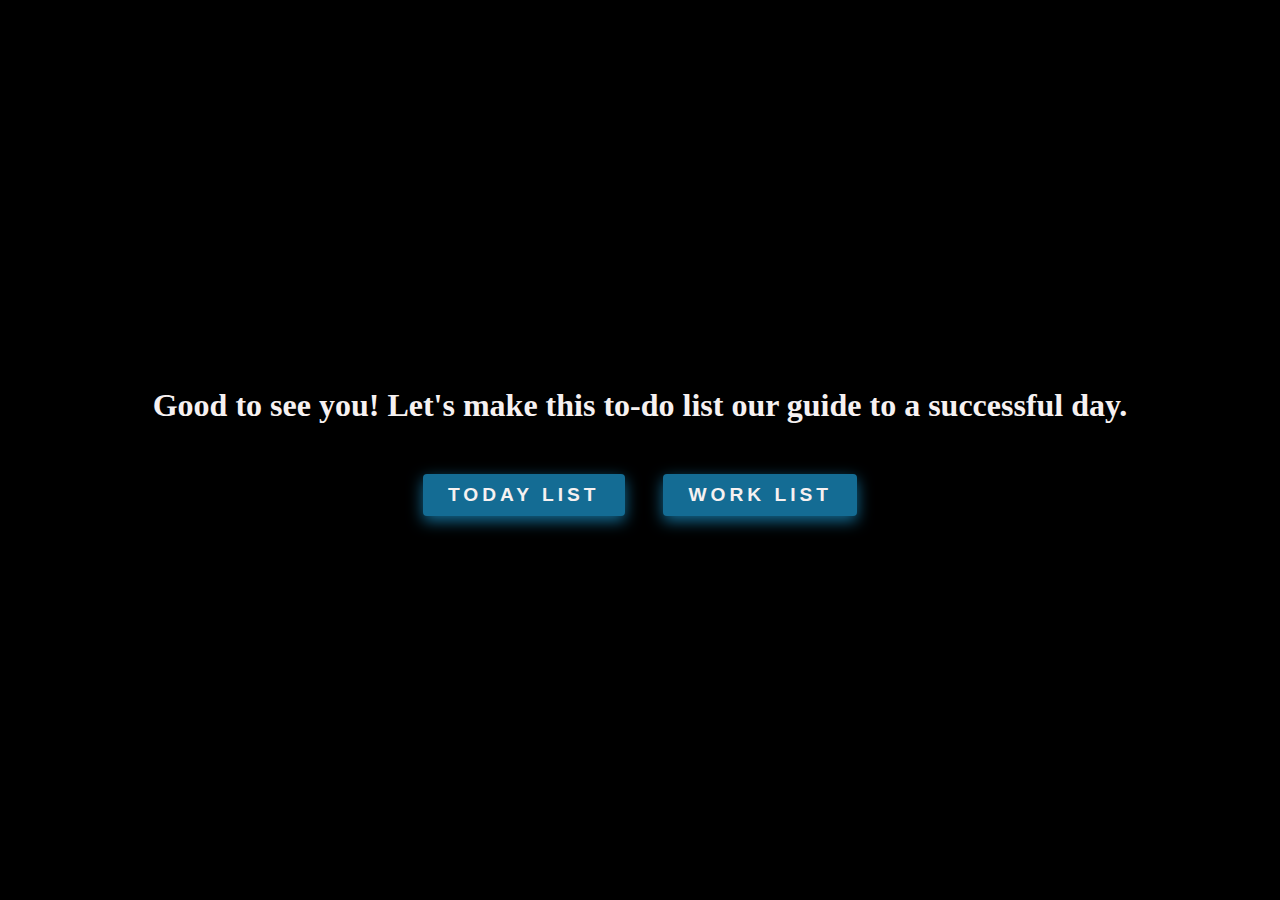
<file: index.html>
<!DOCTYPE html>
<html lang="en">

<head>
    <meta charset="UTF-8">
    <meta name="viewport" content="width=device-width, initial-scale=1.0">
    <title>Todo List</title>
    <link rel="stylesheet" href="style.css">
</head>

<body>
    <div class="welcome">
        <h1>Good to see you! Let's make this to-do list our guide to a successful day.</h1>
        <div class="btn">
            <a href="today.html"><button>TODAY LIST</button></a>
            <a href="work.html"><button>WORK LIST</button></a>
        </div>
</body>

</html>
</file>
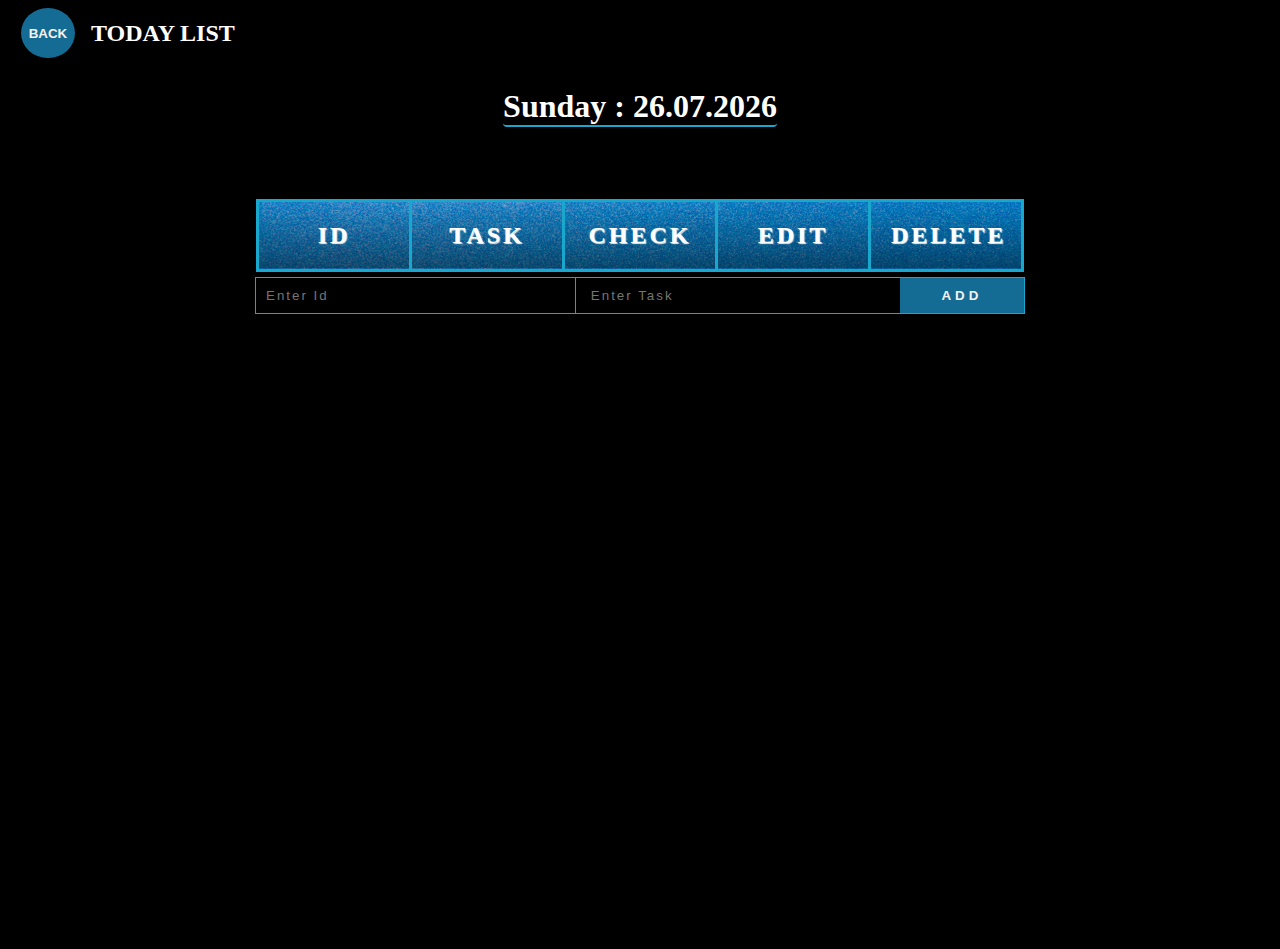
<file: today.html>
<!DOCTYPE html>
<html lang="en">

<head>
    <meta charset="UTF-8">
    <meta name="viewport" content="width=device-width, initial-scale=1.0">
    <title>Today List</title>
    <link rel="stylesheet" href="styleToday.css">
</head>

<body>
    <div class="BackAndTitle">
        <a href="index.html"><button class="btnBack">BACK</button></a>
        <h2>TODAY LIST</h2>
    </div>
    <div class="today">
        <h1 id="date"></h1>
        <table id="tablee">
            <thead>
                <tr>
                    <th>ID</th>
                    <th>TASK</th>
                    <th>CHECK</th>
                    <th>EDIT</th>
                    <th>DELETE</th>
                </tr>
            </thead>
            <tbody id="tableBody">
            </tbody>
        </table>
        <div class="addTask">
            <input type="text" name="todoId" id="todoId" class="inp" placeholder="Enter Id" autocomplete="off">
            <input type="text" name="todoTask" id="todoTask" class="inp" placeholder="Enter Task" autocomplete="off">
            <button onclick="addData()" class="btn">ADD</button>
        </div>
        <script src="script.js"></script>
    </div>
</body>

</html>
</file>
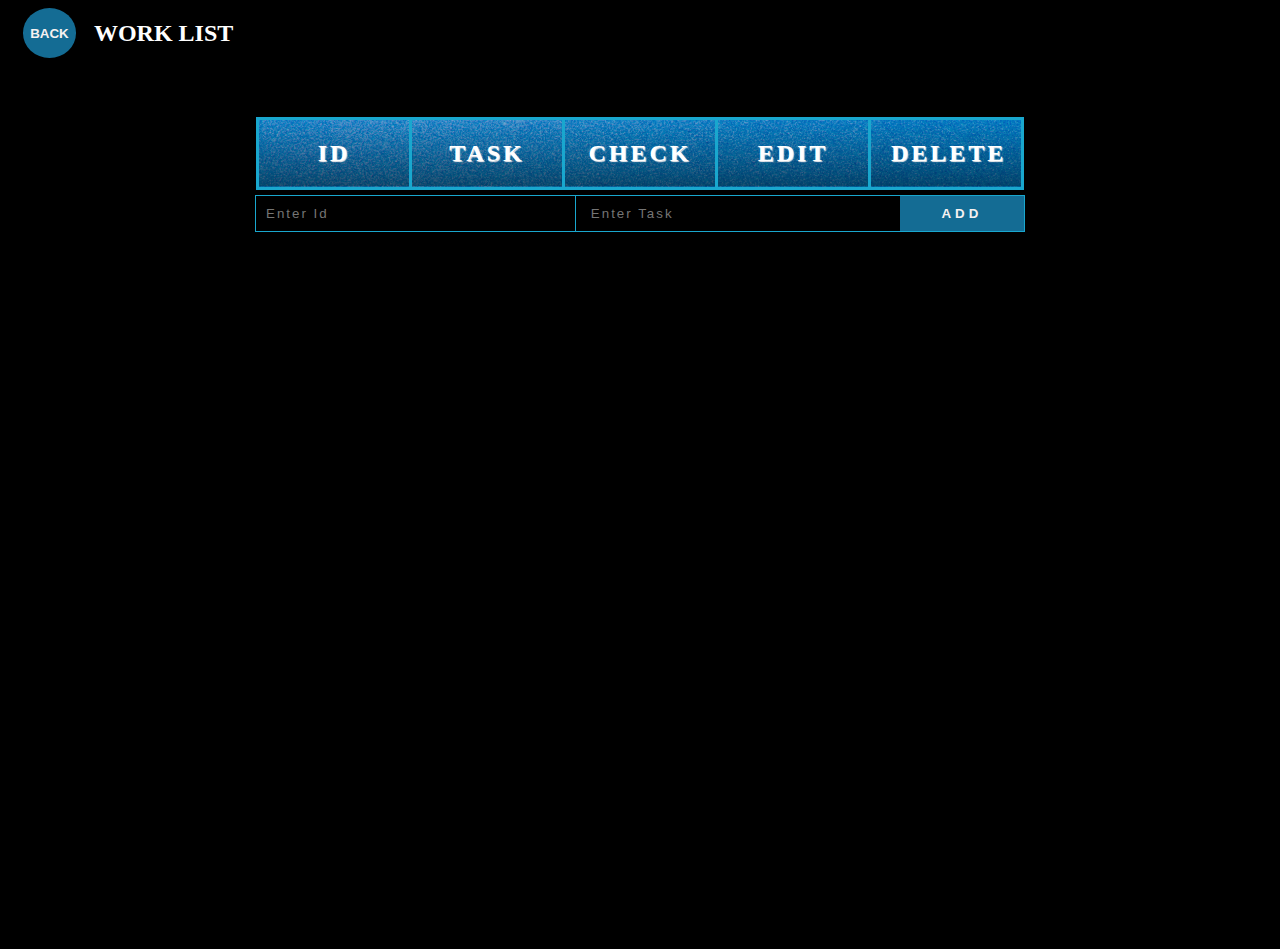
<file: work.html>
<!DOCTYPE html>
<html lang="en">

<head>
    <meta charset="UTF-8">
    <meta name="viewport" content="width=device-width, initial-scale=1.0">
    <title>Work List</title>
    <link rel="stylesheet" href="styleToday.css">
</head>

<body>
    <div class="BackAndTitle">
        <a href="index.html"><button class="btnBack">BACK</button></a>
        <h2>WORK LIST</h2>
    </div>
    <div class="today">
        <table id="tablee">
            <thead>
                <tr>
                    <th>ID</th>
                    <th>TASK</th>
                    <th>CHECK</th>
                    <th>EDIT</th>
                    <th>DELETE</th>
                </tr>
            </thead>
            <tbody id="tableBodyWork">
            </tbody>
        </table>
        <div class="addTask">
            <input type="text" name="todoId" id="todoIdWork" class="inp" placeholder="Enter Id" autocomplete="off">
            <input type="text" name="todoTask" id="todoTaskWork" class="inp" placeholder="Enter Task"
                autocomplete="off">
            <button onclick="addDataWork()" class="btn">ADD</button>
        </div>
        <script src="workscript.js"></script>
    </div>
</body>

</html>
</file>
<file: style.css>
body {
    background-color: #000000;
    color: #F6F1F1;
    height: 100vh;
    margin: 0;
    text-align: center;
}

.welcome {
    height: 98vh;
    display: flex;
    flex-direction: column;
    justify-content: center;
    align-items: center;
}

h1 {
    margin-bottom: 50px;
}

.btn {
    width: 40%;
    display: flex;
    justify-content: space-evenly;
}

button {
    border: none;
    padding: 10px;
    padding-left: 25px;
    padding-right: 25px;
    background: #146C94;
    color: #F6F1F1;
    letter-spacing: 4px;
    box-shadow: 0 5px 15px #146C94;
    border-radius: 4px;
    font-size: 1.2rem;
    transition-duration: 0.4s;
    font-weight: bold;
}

button:hover {
    cursor: pointer;
    background: #fff;
    box-shadow: 0px 2px 10px 9px #146C94;
    color: #000;
}

@media only screen and (max-width: 1000px) {
    h1 {
        font-size: 1.2rem;
    }

    button {
        margin-top: 20px;
        font-size: 0.8rem;
    }

    .btn {
        flex-direction: column;
    }
}

@media only screen and (max-width: 420px) {
    .btn {
        width: 70%;
    }
}
</file>
<file: styleToday.css>
body {
    background-color: black;
    color: white;
    margin: 0;
    padding: 0;
    height: 100vh;
}

.BackAndTitle {
    display: flex;
    justify-content: space-evenly;
    width: 20%;
}

.btnBack {
    width: 110%;
    border-radius: 80%;
    height: 50px;
    margin-top: 8px;
    letter-spacing: 0;
}

.today {
    display: flex;
    flex-direction: column;
    align-items: center;
    justify-content: flex-start;
    height: 98vh;
}

h1 {
    border-bottom: 2px solid #19A7CE;
    border-radius: 4px;
}

table {
    margin-top: 50px;
    table-layout: fixed;
    width: 60%;
    border-collapse: collapse;
    border: 3px solid #19A7CE;
    text-align: center;
}

thead th {
    width: 30%;
    font-size: 1.5rem;
}

th,
td {
    padding: 20px;
}

thead {
    background: url(images/blue-texture.jpg);
    background-size: cover;
    color: white;
    text-shadow: 1px 1px 1px #F6F1F1;
    letter-spacing: 3px;
}

thead th {
    background: linear-gradient(to bottom,
            rgba(0, 0, 0, 0.1),
            rgba(0, 0, 0, 0.5));
    border: 3px solid #19A7CE;
}

tbody tr:nth-child(odd) {
    background-color: #19A7CE;
    font-size: 1.3rem;
}

tbody tr:nth-child(even) {
    background-color: #146C94;
    background: linear-gradient(to bottom,
            #146C94,
            rgba(50, 48, 48, 0.5));
    font-size: 1.3rem;
}

.addTask {
    margin-top: 5px;
    width: 60%;
    display: flex;
    justify-content: space-evenly;
    border: 1px solid #19A7CE;
}

.inp {
    width: 75%;
    background-color: black;
    color: #19A7CE;
    padding: 10px;
    letter-spacing: 2px;
    border: none;
}

#todoId {
    margin-right: 5px;
    border-right: 1px solid #19A7CE;
}

#todoIdWork {
    margin-right: 5px;
    border-right: 1px solid #19A7CE;
}

.btn {
    width: 30%;
    border: none;
    background: #146C94;
    color: #F6F1F1;
    letter-spacing: 4px;
    transition-duration: 0.4s;
    font-weight: bold;
}

button:hover {
    cursor: pointer;
    background: #fff;
    color: #146C94;
}

button {
    border: none;
    background: #146C94;
    color: #F6F1F1;
    letter-spacing: 1px;
    transition-duration: 0.4s;
    font-weight: bold;
    padding: 5px;
    width: 70%;
}

#taskCheckbox:checked+tbody tr {
    text-decoration: line-through;
}

@media only screen and (max-width: 1500px) {
    button {
        width: 80%;
    }
}

@media only screen and (max-width: 1250px) {
    table {
        width: 80%;
    }

    .addTask {
        width: 80%;
    }

    thead th {
        font-size: 1rem;
    }

    .BackAndTitle {
        width: 40%;
    }
}

@media only screen and (max-width: 1000px) {
    button {
        font-size: 0.8rem;
    }

    .BackAndTitle {
        width: 30%;
    }

    h2 {
        font-size: 1.2rem
    }

    h1 {
        font-size: 1.2rem
    }

    .btnBack {
        height: 35px;
        letter-spacing: 2px;
        font-size: 0.5rem;
    }

    table {
        width: 80%;
    }

    .addTask {
        width: 80%;
    }

    th,
    td {
        padding: 10px;
    }
}

@media only screen and (max-width: 800px) {
    .BackAndTitle {
        width: 40%;
    }

    .inp {
        padding: 5px;
    }
}

@media only screen and (max-width: 620px) {
    button {
        width: 90%;
        font-size: 0.5rem;
    }
}

@media only screen and (max-width: 580px) {
    .BackAndTitle {
        width: 50%;
    }

    table {
        width: 95%;
    }

    .addTask {
        width: 95%;
    }

    th,
    td {
        padding: 10px;
        font-size: 0.8rem;
        letter-spacing: 1px;
    }
}

@media only screen and (max-width: 450px) {
    .BackAndTitle {
        width: 60%;
    }

    thead th {
        font-size: 0.8rem;
    }

    th,
    td {
        padding: 10px;
    }

    thead {
        letter-spacing: 1px;
    }

    tbody tr:nth-child(odd) {
        font-size: 0.8rem;
    }

    tbody tr:nth-child(even) {
        font-size: 0.8rem;
    }

    button {
        width: 100%;
    }
}

@media only screen and (max-width: 380px) {
    thead th {
        font-size: 0.6rem;
    }

    tbody tr:nth-child(odd) {
        font-size: 0.5rem;
    }

    tbody tr:nth-child(even) {
        font-size: 0.5rem;
    }

    th,
    td {
        padding: 5px;
    }

}
</file>
